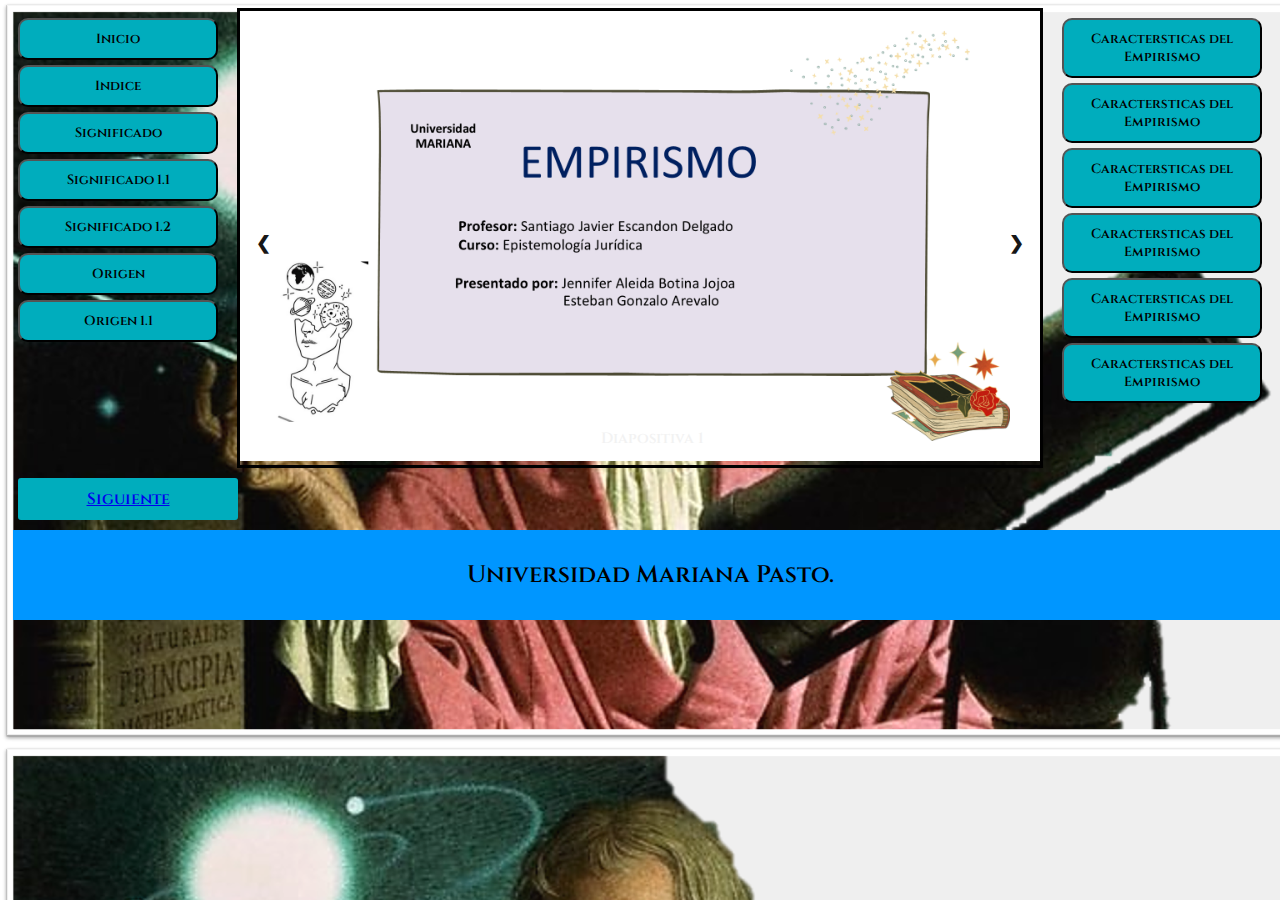
<file: index.html>
<!DOCTYPE html>
<html>
<head>
    <title>empirismo</title>
    <link rel="stylesheet" type="text/css" href="style.css">
</head>
<body style="background-image: url(./Imagenes/Empirismo.png) ;">
    <div class="container">
        <div class="menu">
            <button onclick="currentSlide(1)">Inicio</button>
            <button onclick="currentSlide(2)">Indice</button>
            <button onclick="currentSlide(3)">Significado</button>
            <button onclick="currentSlide(4)">Significado 1.1</button>
            <button onclick="currentSlide(5)">Significado 1.2</button>
            <button onclick="currentSlide(6)">Origen</button>
            <button onclick="currentSlide(7)">Origen 1.1</button>
        </div>
        <div class="slideshow-container">
            <div class="slide fade">
                <img src="./Imagenes/Diapositiva1.PNG" style="width:100%">
                <div class="text">Diapositiva 1</div>
            </div>
            <div class="slide fade">
                <img src="./Imagenes/Diapositiva2.PNG" style="width:100%">
                <div class="text">Diapositiva 2</div>
            </div>
            <div class="slide fade">
                <img src="./Imagenes/Diapositiva3.PNG" style="width:100%">
                <div class="text">Diapositiva 3</div>
            </div>
            <div class="slide fade">
                <img src="./Imagenes/Diapositiva4.PNG" style="width:100%">
                <div class="text">Diapositiva 4</div>
            </div>
            <div class="slide fade">
                <img src="./Imagenes/Diapositiva5.PNG" style="width:100%">
                <div class="text">Diapositiva 5</div>
            </div>
            <div class="slide fade">
                <img src="./Imagenes/Diapositiva6.PNG" style="width:100%">
                <div class="text">Diapositiva 6</div>
            </div>
            <div class="slide fade">
                <img src="./Imagenes/Diapositiva7.PNG" style="width:100%">
                <div class="text">Diapositiva 7</div>
            </div>
            <div class="slide fade">
                <img src="./Imagenes/Diapositiva8.PNG" style="width:100%">
                <div class="text">Diapositiva 8</div>
            </div>
            <div class="slide fade">
                <img src="./Imagenes/Diapositiva9.PNG" style="width:100%">
                <div class="text">Diapositiva 9</div>
            </div>
            <div class="slide fade">
                <img src="./Imagenes/Diapositiva10.PNG" style="width:100%">
                <div class="text">Diapositiva 10</div>
            </div>
            <div class="slide fade">
                <img src="./Imagenes/Diapositiva11.PNG" style="width:100%">
                <div class="text">Diapositiva 11</div>
            </div>
            <div class="slide fade">
                <img src="./Imagenes/Diapositiva12.PNG" style="width:100%">
                <div class="text">Diapositiva 12</div>
            </div>
            <div class="slide fade">
                <img src="./Imagenes/Diapositiva13.PNG" style="width:100%">
                <div class="text">Diapositiva 13</div>
            </div>
            <div class="slide fade">
                <img src="./Imagenes/Diapositiva14.PNG" style="width:100%">
                <div class="text">Diapositiva 14</div>
            </div>
            <div class="slide fade">
                <img src="./Imagenes/Diapositiva15.PNG" style="width:100%">
                <div class="text">Diapositiva 15</div>
            </div>
           
            <a class="prev" onclick="plusSlides(-1)">&#10094;</a>
            <a class="next" onclick="plusSlides(1)">&#10095;</a>
        </div>
        <div class="menu">
            <button onclick="currentSlide(8)">Caractersticas del Empirismo</button>
            <button onclick="currentSlide(9)">Caractersticas del Empirismo</button>
            <button onclick="currentSlide(10)">Caractersticas del Empirismo</button>
            <button onclick="currentSlide(11)">Caractersticas del Empirismo</button>
            <button onclick="currentSlide(12)">Caractersticas del Empirismo</button>
            <button onclick="currentSlide(13)">Caractersticas del Empirismo</button>
        </div>
    </div>
    <div>
        <a class="menu2" href="./empirismo.html">Siguiente</a>
    </div>
    <footer class="pie-pagina">
        <p>
            Universidad Mariana Pasto.
        </p>
    </footer>
    <br>
    <script src="script.js"></script>
</body>

</html>
</file>
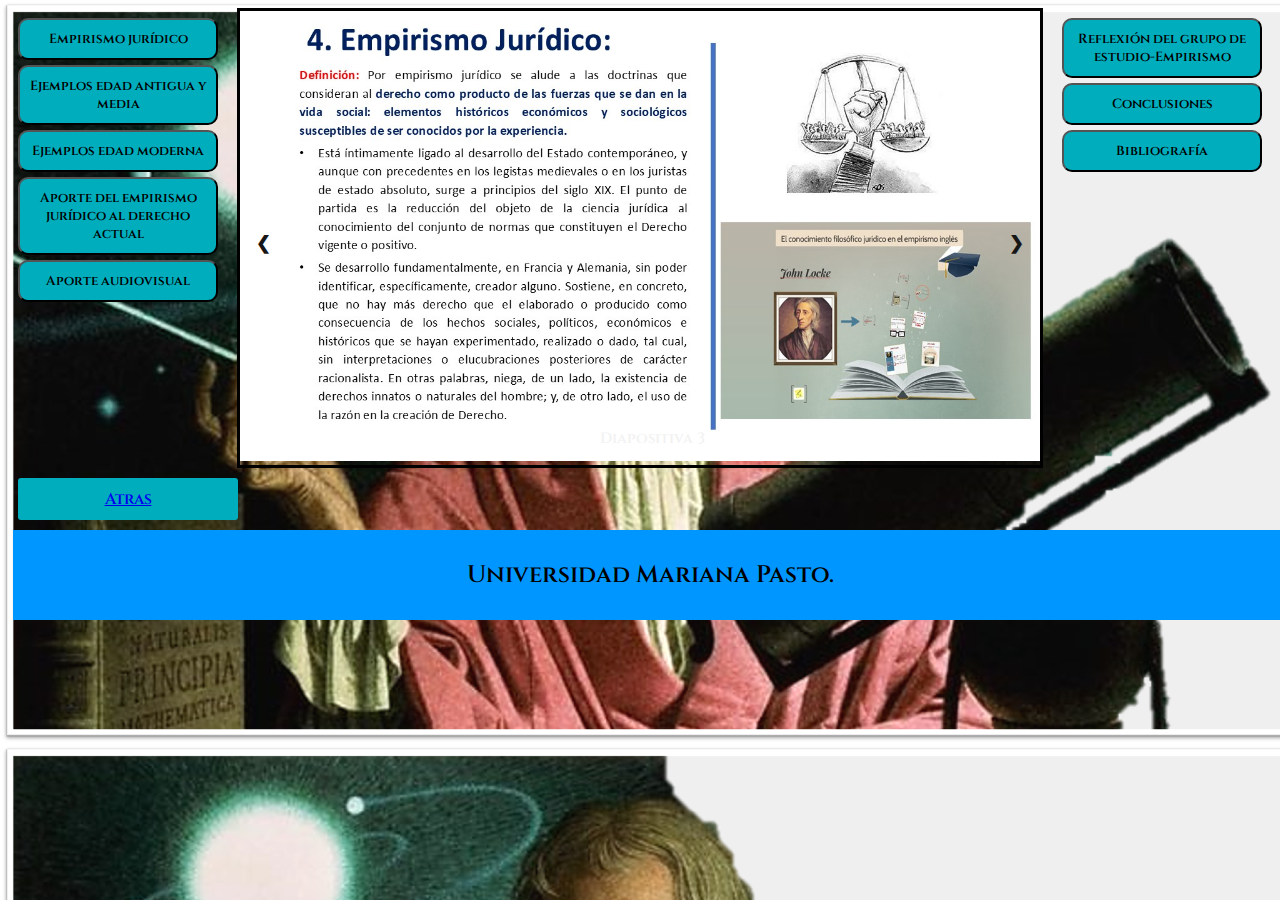
<file: empirismo 2.html>
<!DOCTYPE html>
<html>
<head>
    <title>empirismo</title>
    <link rel="stylesheet" type="text/css" href="style.css">
</head>
<body style="background-image: url(./Imagenes/Empirismo.png) ;">
    <div class="container">
        <div class="menu">
            <button onclick="currentSlide(1)">Empirismo jurídico</button>
            <button onclick="currentSlide(2)">Ejemplos edad antigua y media</button>
            <button onclick="currentSlide(3)">Ejemplos edad moderna</button>
            <button onclick="currentSlide(4)">Aporte del empirismo jurídico al derecho actual</button>
            <button onclick="currentSlide(5)">Aporte audiovisual</button>

            
        </div>
        <div class="slideshow-container">
            <div class="slide fade">
                <img src="./Imagenes/Diapositiva3.JPG" style="width:100%">
                <div class="text">Diapositiva 3</div>
            </div>
            <div class="slide fade">
                <img src="./Imagenes/Diapositiva4.JPG" style="width:100%">
                <div class="text">Diapositiva 4</div>
            </div>
            <div class="slide fade">
                <img src="./Imagenes/Diapositiva5.JPG" style="width:100%">
                <div class="text">Diapositiva 5</div>
            </div>
            <div class="slide fade">
                <img src="./Imagenes/Diapositiva6.JPG" style="width:100%">
                <div class="text">Diapositiva 6</div>
            </div>
            <div class="slide fade">
                <iframe class="video" src="https://www.youtube.com/embed/6g8O-OKUVe0" frameborder="0" allowfullscreen width="560" height="315"></iframe>
                <iframe class="video" src="https://www.youtube.com/embed/NQ5wMkTaULw?feature=share" frameborder="0" allowfullscreen width="560" height="315"></iframe>

            </div>
           
            <div class="slide fade">
                <img src="./Imagenes/Diapositiva7.JPG" style="width:100%">
                <div class="text">Diapositiva 7</div>
            </div>
            <div class="slide fade">
                <img src="./Imagenes/Diapositiva8.JPG" style="width:100%">
                <div class="text">Diapositiva 8</div>
            </div>
            <div class="slide fade">
                <img src="./Imagenes/Diapositiva9.JPG" style="width:100%">
                <div class="text">Diapositiva 9</div>
            </div>
        

            <a class="prev" onclick="plusSlides(-1)">&#10094;</a>
            <a class="next" onclick="plusSlides(1)">&#10095;</a>
        </div>
        <div class="menu">
            <button onclick="currentSlide(6)">Reflexión del grupo de estudio-Empirismo</button>
            <button onclick="currentSlide(7)">Conclusiones</button>
            <button onclick="currentSlide(8)">Bibliografía</button>
        </div>
    </div>
    <div>
        <a class="menu3" href="./empirismo1.html">Atras</a>
    </div>
    

    <footer class="pie-pagina">
        <p>
            Universidad Mariana Pasto.
        </p>
    </footer>
    <br>
    <script src="script.js"></script>
</body>

</html>
</file>
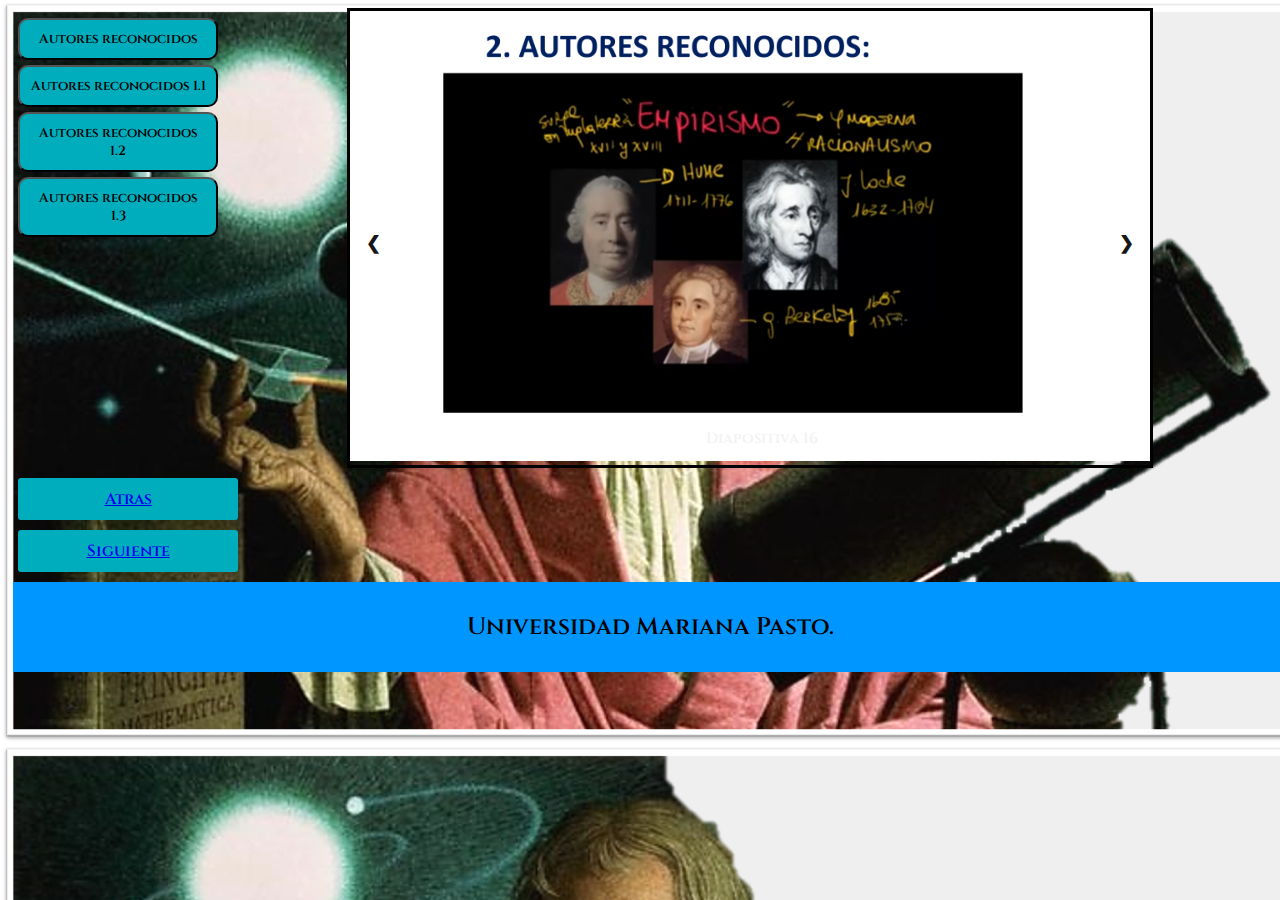
<file: empirismo.html>
<!DOCTYPE html>
<html>
<head>
    <title>empirismo</title>
    <link rel="stylesheet" type="text/css" href="style.css">
</head>
<body style="background-image: url(./Imagenes/Empirismo.png) ;">
    <div class="container">
        <div class="menu">
            <button onclick="currentSlide(1)">Autores reconocidos</button>
            <button onclick="currentSlide(2)">Autores reconocidos 1.1</button>
            <button onclick="currentSlide(3)">Autores reconocidos 1.2</button>
            <button onclick="currentSlide(4)">Autores reconocidos 1.3</button>
            
        </div>
        <div class="slideshow-container">
            <div class="slide fade">
                <img src="./Imagenes/Diapositiva16.PNG" style="width:100%">
                <div class="text">Diapositiva 16</div>
            </div>
            <div class="slide fade">
                <img src="./Imagenes/Diapositiva17.PNG" style="width:100%">
                <div class="text">Diapositiva 17</div>
            </div>
            <div class="slide fade">
                <img src="./Imagenes/Diapositiva18.PNG" style="width:100%">
                <div class="text">Diapositiva 18</div>
            </div>
            <div class="slide fade">
                <img src="./Imagenes/Diapositiva19.PNG" style="width:100%">
                <div class="text">Diapositiva 19</div>
            </div>
            <a class="prev" onclick="plusSlides(-1)">&#10094;</a>
            <a class="next" onclick="plusSlides(1)">&#10095;</a>
        </div>
    </div>
    <div>
        <a class="menu2" href="./index.html">Atras</a>
    </div>
    <div >
        <a class="menu2" href="./empirismo1.html">Siguiente</a>
    </div>

    <footer class="pie-pagina">
        <p>
            Universidad Mariana Pasto.
        </p>
    </footer>
    <br>
    <script src="script.js"></script>
</body>

</html>
</file>
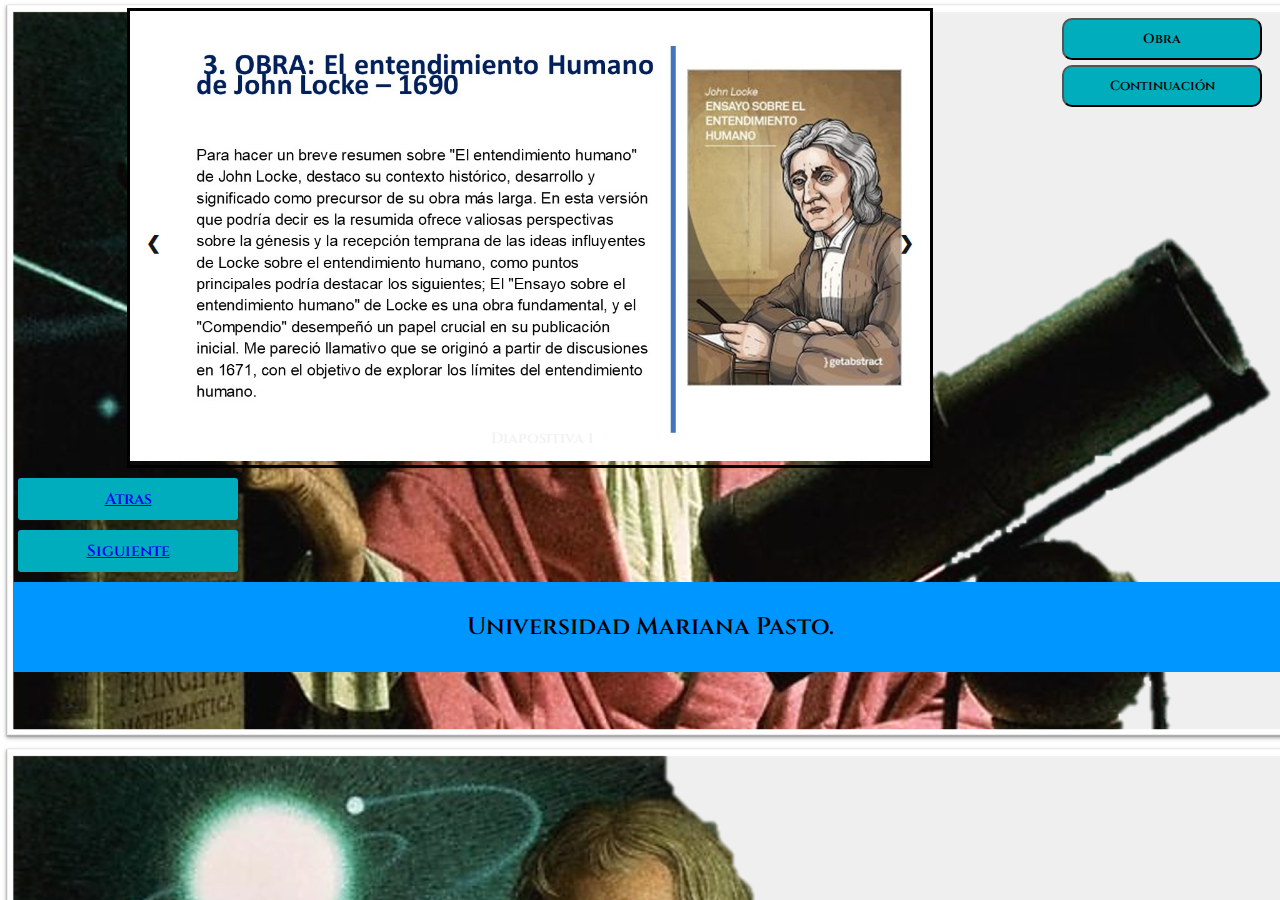
<file: empirismo1.html>
<!DOCTYPE html>
<html>
<head>
    <title>empirismo</title>
    <link rel="stylesheet" type="text/css" href="style.css">
</head>
<body style="background-image: url(./Imagenes/Empirismo.png) ;">
    <div class="container">
        
        <div class="slideshow-container">
            <div class="slide fade">
                <img src="./Imagenes/Diapositiva1.JPG" style="width:100%">
                <div class="text">Diapositiva 1</div>
            </div>
            <div class="slide fade">
                <img src="./Imagenes/Diapositiva2.JPG" style="width:100%">
                <div class="text">Diapositiva 2</div>
            </div>
            
            <a class="prev" onclick="plusSlides(-1)">&#10094;</a>
            <a class="next" onclick="plusSlides(1)">&#10095;</a>
        </div>
        <div class="menu">
            <button onclick="currentSlide(1)">Obra</button>
            <button onclick="currentSlide(2)">Continuación</button>
        </div>
    </div>
    <div>
        <a class="menu2" href="./empirismo.html">Atras</a>
    </div>
    <div>
        <a class="menu2" href="empirismo 2.html">Siguiente</a>
    </div>

    <footer class="pie-pagina">
        <p>
            Universidad Mariana Pasto.
        </p>
    </footer>
    <br>
    <script src="script.js"></script>
</body>

</html>
</file>
<file: style.css>
.container {
    display: flex;
  }
 
  .menu {
    width: 200px; /* Ancho del menú lateral */
    padding: 10px;
    display: flex;
    border-radius: 3px;
    flex-direction:column;
    font-family: 'Cinzel';
    
  }

  .menu2 {
    display: block;
    width: 200px;
    padding: 10px;
    display: flex;
    border-radius: 3px;
    margin: 10px;
    flex-direction: column;
    background-color: #00adbd;
    font-family: 'Cinzel';
    text-align: center;

  }

  .menu3 {
    display: block;
    width: 200px;
    padding: 10px;
    display: flex;
    border-radius: 3px;
    margin: 10px;
    flex-direction: column;
    background-color: #00adbd;
    font-family: 'Cinzel';
    text-align: center;

  }
  
  .menu button {
    padding: 10px;
    margin-bottom: 5px;
    cursor: pointer;
    border-radius: 10px;
    background-color:#00adbd;
    font-family:'Cinzel';
  }
  
  .slideshow-container {
    max-width: 800px; /* Ajusta el ancho para dejar espacio al menú */
    position: relative;
    margin: auto;
    border-color: #717171;
    border: solid;
  }
  
  .slide {
    display: none;
  }
  
  .prev, .next {
    cursor: pointer;
    position: absolute;
    top: 50%;
    width: auto;
    margin-top: -22px;
    padding: 16px;
    color: rgb(22, 22, 22);
    font-weight: bold;
    font-size: 18px;
    transition: 0.6s ease;
    border-radius: 0 3px 3px 0;
  }
  
  .next {
    right: 0;
    border-radius: 3px 0 0 3px;
  }
  
  .prev:hover, .next:hover {
    background-color: rgba(15, 236, 44, 0.8);
  }
  
  .text {
    color: #f2f2f2;
    font-size: 15px;
    padding: 8px 12px;
    position: absolute;
    bottom: 8px;
    width: 100%;
    text-align: center;
    font-family: 'Cinzel';
  }
  
  .dot {
    cursor: pointer;
    height: 15px;
    width: 15px;
    margin: 2px;
    background-color: #bbbbbb;
    border-radius: 50%;
    display: inline-block;
    transition: background-color 0.6s ease;
  }
  
  .active, .dot:hover {
    background-color: #717171;
  }
  
  .fade {
    -webkit-animation-name: fade;
    -webkit-animation-duration: 1.5s;
    animation-name: fade;
    animation-duration: 1.5s;
  }
  .pie-pagina{
    margin: 5px;
    padding: 5px;
    width: 100%;
    background-color: #0096FF;
    text-align: center;
    font-size: 24px;
    font-family:'Cinzel';
  
    
  }

  @-webkit-keyframes fade {
    from {opacity: .4}
    to {opacity: 1}
  }
  
  @keyframes fade {
    from {opacity: .4}
    to {opacity: 1}
  }
  @font-face {
    font-family:'Cinzel';
    src: url('./Fuentes/Cinzel-SemiBold.ttf') format('truetype');
    font-style: normal;
    font-weight: normal;
    }
</file>
